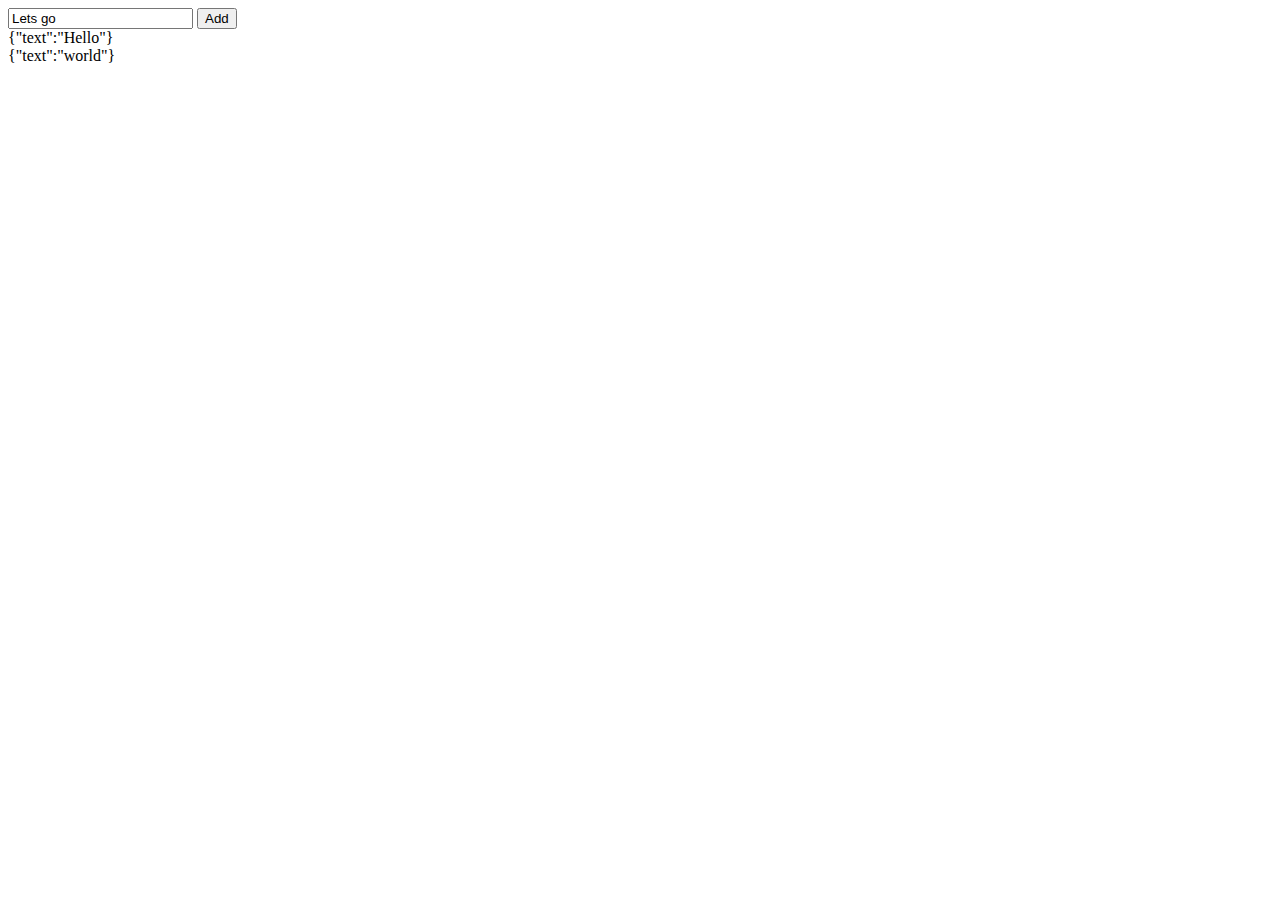
<file: test.html>
<!DOCTYPE html>
<html lang="en">

<head>
        <meta charset="UTF-8">
        <meta http-equiv="X-UA-Compatible" content="IE=edge">
        <meta name="viewport" content="width=device-width, initial-scale=1.0">
        <title>Document</title>
        <script src="angular.min.js"></script>
        <script>
                var app = angular.module('app', []);

                app.controller('TestController', function ($scope) {
                        this.arrayText = [{ text: 'Hello', }, { text: 'world' }];

                        this.addText = function (text) {

                                if (text) {
                                        var obj = {
                                                text: text
                                        };
                                        this.arrayText.push(obj);
                                        this.myText = '';
                                        console.log(this.arrayText);
                                }
                        }
                });
        </script>
</head>

<body ng-app="app">
        <form ng-controller="TestController as testCtrl" ng-submit="testCtrl.addText(testCtrl.myText)">
                <input type="text" ng-model="testCtrl.myText" value="Lets go">
                <button type="submit">Add</button>
                <div ng-repeat="item in testCtrl.arrayText">
                        <span>{{item}}</span>
                </div>
        </form>
</body>

</html>
</file>
